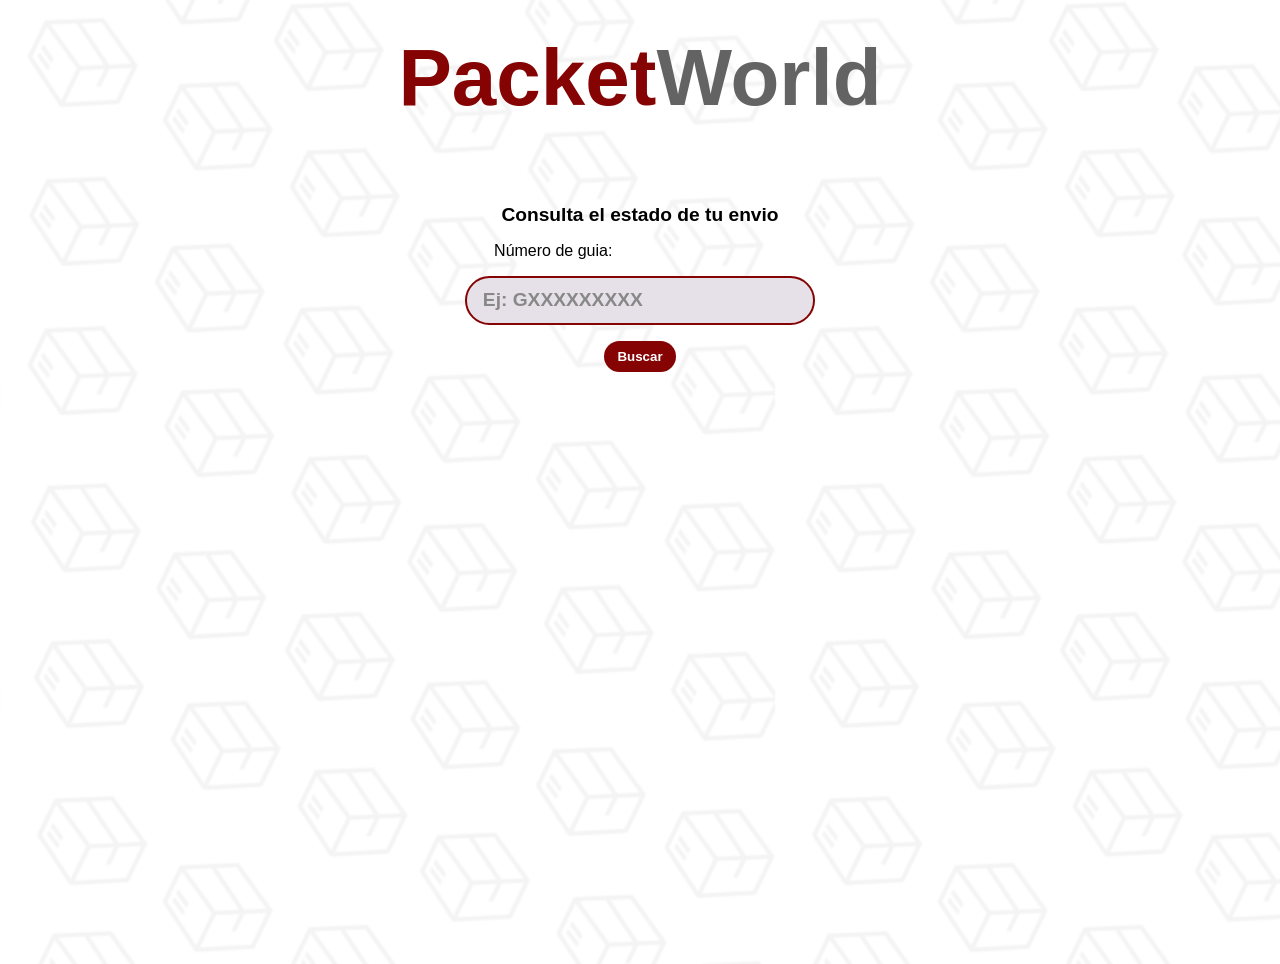
<file: PacketWorldWeb/index.html>
<!DOCTYPE html>
<html lang="en">

<head>
    <meta charset="UTF-8">
    <meta name="viewport" content="width=device-width, initial-scale=1.0">
    <title>Inicio de sesión</title>
    <link rel="stylesheet" href="index.css">
</head>

<body>
    <div id="contenedorPrincipal">
        <div id="contenedorTitulo">
            <h1>Packet<h1 id="tituloGris">World</h1>
            </h1>
        </div>
        <div id="contenedorBusqueda">
            <label><strong>Consulta el estado de tu envio</strong></label>
            <div id="contenedorBusqueda2">
                <p>Número de guia:</p>
                <input type="text" id="barraBusqueda" placeholder="Ej: GXXXXXXXXX">
                <p id="pError"></p>
                <button type="button" id="btnBuscar">Buscar</button>
            </div>
        </div>
    </div>
    <div class="contenedorCargando">
        <div class="ruedaCargando"></div>
        <p>Buscando...</p>
    </div>
    <script type="module" src="index.js"></script>
</body>

</html>
</file>
<file: PacketWorldWeb/index.css>
* {
    font-family: 'Candara', sans-serif;
}

body {
    margin: 0 auto;
    height: 100%;
    width: 100%;
}

#contenedorPrincipal {
    background-image: url("fondo_paquetes.png");
    background-size: contain;
    background-color: rgba(255, 255, 255, 0.95);
    background-blend-mode: overlay;
    margin: 0 auto;
    height: 100vh;
    padding: 2rem;
    justify-items: center;
    animation: slideIn 1s ease-out;
}

/* Animación inicial */
@keyframes slideIn {
    0% {
        transform: translateY(-100%);
        opacity: 0;
    }

    100% {
        transform: translateY(0);
        opacity: 1;
    }
}

#contenedorTitulo {
    width: 100%;
    text-align: center;
    animation: fadeIn 1s ease-out;
}

h1 {
    font-size: 5rem;
    display: inline;
    color: #850303;
    border: none;
}

#tituloGris {
    color: #636363;
}

#contenedorBusqueda {
    width: 100%;
    text-align: center;
    margin-top: 5rem;
    animation: fadeIn 1s ease-out 0.5s;
}

label {
    font-size: 1.2rem;
}

#contenedorBusqueda2 {
    width: 30%;
    margin: 0 auto;
    display: flex;
    flex-direction: column;
    align-items: center;
}

#contenedorBusqueda2 p {
    width: 80%;
    text-align: left !important;
}

#contenedorBusqueda2 input {
    width: 90%;
    height: 2rem;
    border: 0.125rem solid #850303;
    border-radius: 3rem;
    background-color: #E6E0E9;
    font-weight: bold;
    padding-left: 1rem;
    padding-top: 0.4rem;
    padding-bottom: 0.4rem;
    font-size: 1.2rem;
    transition: transform 0.2s;
}

#contenedorBusqueda2 input::placeholder {
    margin-left: 1rem;
    color: #888;
}

/* Efecto del input al hacer clic */
#contenedorBusqueda2 input:focus {
    outline: none;
    border-color: #ce0505;
    box-shadow: 0rem 0.25rem 0.75rem rgba(0, 0, 0, 0.2);
    transform: translateY(-0.3rem);
}

#contenedorBusqueda2 button {
    width: 20%;
    margin-top: 1rem;
    color: #FFFFFF;
    background-color: #850303;
    border: none;
    border-radius: 3rem;
    padding-top: 0.5rem;
    padding-bottom: 0.5rem;
    font-weight: bold;
    cursor: pointer;
    transition: all 0.2s;
}

/* Efecto del botón al pasar el ratón */
#contenedorBusqueda2 button:hover {
    background-color: #636363;
}

/* Animación de fade-in */
@keyframes fadeIn {
    0% {
        opacity: 0;
    }

    100% {
        opacity: 1;
    }
}

/* Desvanecimiento de todos los elementos al hacer clic en el botón */
#contenedorBusqueda2 button:active~* {
    animation: fadeOut 1s forwards;
}

@keyframes fadeOut {
    to {
        opacity: 0;
        visibility: hidden;
    }
}

.ruedaCargando {
    border: 1rem solid #a3a3a3;
    border-top: 1rem solid #850303;
    border-radius: 50%;
    width: 5rem;
    height: 5rem;
    animation: spin 2s linear infinite;
}

@keyframes spin {
    0% {
        transform: rotate(0deg);
    }

    100% {
        transform: rotate(360deg);
    }
}

.contenedorCargando {
    display: none;
    justify-content: center;
    position: fixed;
    top: 0;
    left: 0;
    align-items: center;
    height: 100vh;
    width: 100%;
    flex-direction: column;
}

#pError {
    display: none;
    font-size: 1.1rem;
    color: #850303;
    text-align: left;
    margin-top: 0.25rem;
    margin-bottom: 0;
}
</file>
<file: PacketWorldWeb/principal.css>
* {
    font-family: 'Candara', sans-serif;
}

body {
    margin: 0 auto;
    height: 100%;
    width: 100%;
}

#contenedorPrincipal {
    background-image: url("fondo_paquetes.png");
    background-size: contain;
    background-color: rgba(255, 255, 255, 0.95);
    background-blend-mode: overlay;
    margin: 0 auto;
    height: 100%;
    padding: 2rem;
    justify-items: center;
    animation: slideIn 1s ease-out;
}

/* Animación inicial */
@keyframes slideIn {
    0% {
        opacity: 0;
    }

    100% {
        opacity: 1;
    }
}

#contenedorTitulo {
    width: 100%;
    text-align: center;
    animation: fadeIn 1s ease-out;
}

h1 {
    font-size: 5rem;
    display: inline;
    color: #850303;
    border: none;
}

#tituloGris {
    color: #636363;
}

#contenedorNumeroGuia {
    width: 90%;
    padding-left: 10%;
    font-weight: bold;
    font-size: 1.3rem;
}

#labelNumeroGuia {
    text-align: left;
    text-shadow: 0.1rem 0.1rem 0.3rem rgba(0, 0, 0, 0.5);
}

#contenedorOrigenDestino {
    width: 100%;
    margin-right: 15%;
    display: flex;
    flex-direction: row;
    justify-content: flex-end;
}

#contenedorOrigen {
    margin-right: 0.75rem;
    display: flex;
    flex-direction: column;
}

#contenedorOrigen label {
    font-weight: bold;
}

#contenedorDestino {
    display: flex;
    flex-direction: column;
}

#contenedorDestino label {
    font-weight: bold;
}

#contenedorPaquetes {
    width: 90%;
    background-color: white;
    margin-top: 1rem;
    padding-top: 1rem;
    border-radius: 0.5rem;
    box-shadow: 0rem 0.5rem 1rem rgba(0, 0, 0, 0.5);
    display: flex;
    flex-direction: column;
    align-items: center;
}

#contenedorPaquetes label {
    align-self: flex-start;
    font-weight: bold;
    font-size: 1.1rem;
    margin-left: 5%;
    margin-bottom: 1rem;
}

.contenedorPaquete {
    width: 90%;
    height: 10rem;
    border: 0.1rem solid #757575;
    border-radius: 0.5rem;
    margin: 0 auto;
    margin-bottom: 2rem;
    padding-top: 2rem;
    padding-right: 2rem;
    padding-left: 2rem;
    display: flex;
    flex-direction: row;
}

#historialEstados {
    width: 80%;
    background-color: white;
    margin-top: 3rem;
    padding-top: 1rem;
    padding-bottom: 1rem;
    padding-left: 1rem;
    padding-right: 1rem;
    border-radius: 0.5rem;
    /* box-shadow: 0rem 0.1rem 0.5rem rgba(0, 0, 0, 0.5); */
    border: 0.15rem solid #757575;
}

#historialEstados label {
    font-size: 1.1rem;
    font-weight: bold;
    padding-left: 0.5rem;
}

#contenedorTituloHistorial {
    display: flex;
    flex-direction: row;
    margin-bottom: 1rem;
}

#iconoCamion {
    height: 1.5rem;
    width: auto;
    margin-left: 1.5rem;
}

#labelOrigen {
    margin-top: 0.25rem;
    font-weight: normal !important;
}

#labelDestino {
    margin-top: 0.25rem;
    font-weight: normal !important;
}

.labelTitulo {
    font-size: 1.5rem !important;
    margin-left: 0 !important;
}

.labelDatos {
    font-weight: normal !important;
    font-size: 1rem !important;
    color: #757575;
    width: 100% !important;
    margin-left: 0 !important;
    margin-bottom: 0.25rem !important;
}

.divDatosIzq {
    height: 100%;
    display: flex;
    flex-direction: column;
}

.divDatosDer {
    align-self: flex-end;
    height: 100%;
    display: flex;
    flex-direction: column;
    text-align: end !important;
    margin-left: auto;
}

.divEstado {
    margin-left: 0 !important;
    padding-left: 0 !important;
    margin-bottom: 1rem;
    color: #757575 !important;
}

.labelEstado {
    margin-left: 0 !important;
    padding-left: 4rem !important;
    font-weight: normal !important;
}
</file>
